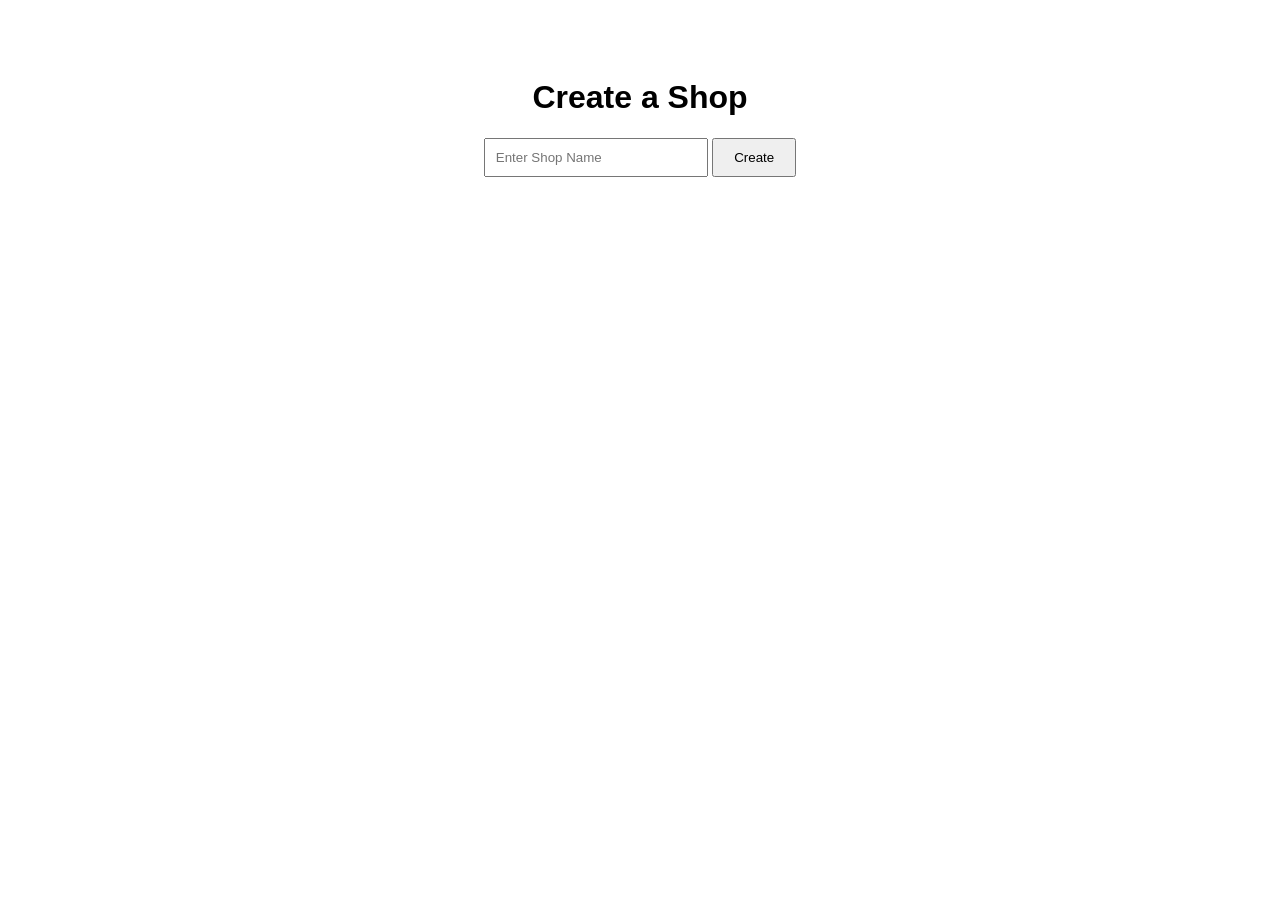
<file: templates/home.html>
<!DOCTYPE html>
<html>
<body style="font-family: sans-serif; text-align: center; padding: 50px;">
    <h1>Create a Shop</h1>
    <form action="/create-shop" method="post">
        <input type="text" name="shop_name" placeholder="Enter Shop Name" required style="padding: 10px; width: 200px;">
        <button type="submit" style="padding: 10px 20px;">Create</button>
    </form>
</body>
</html>
</file>
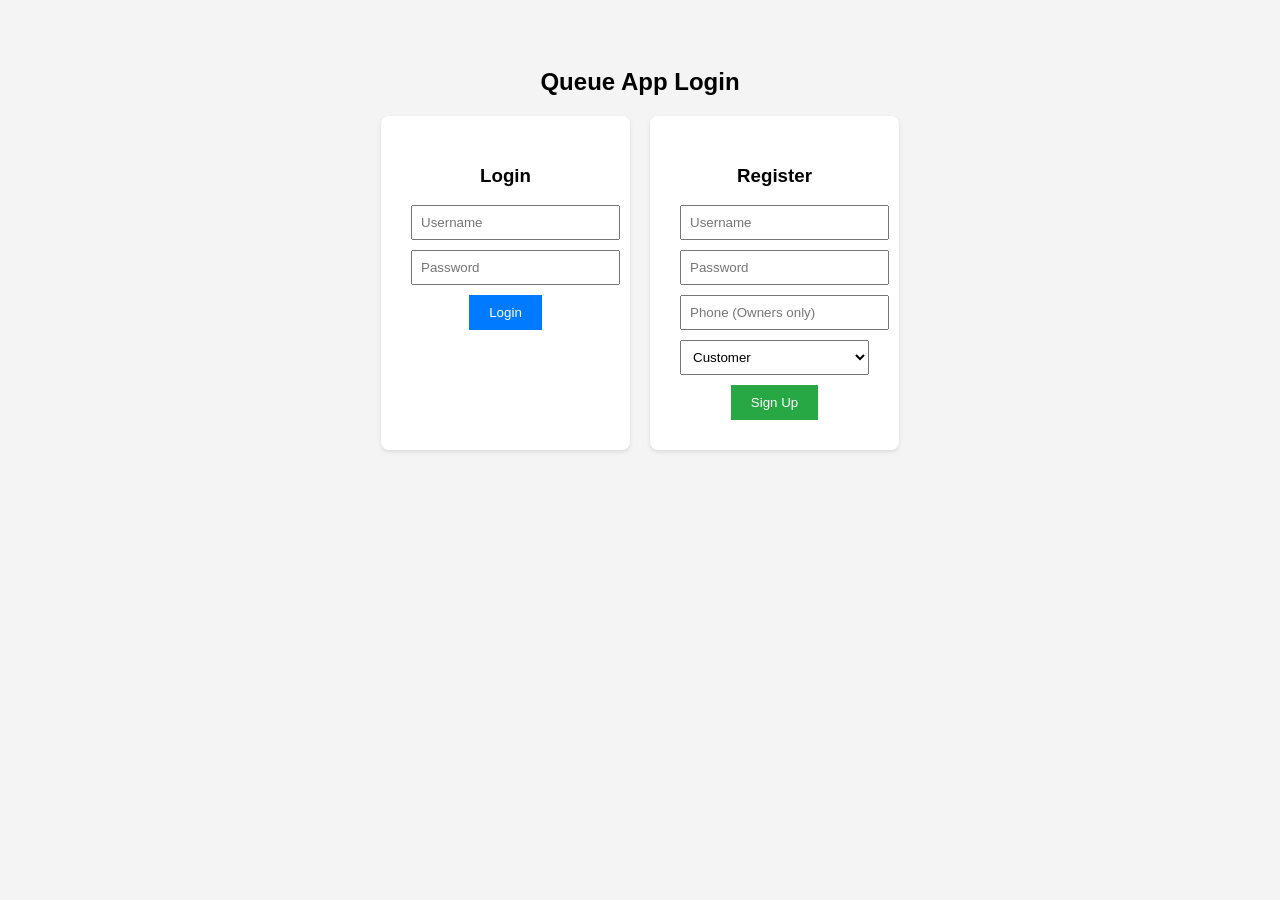
<file: templates/login.html>
<!DOCTYPE html>
<html>
<body style="font-family: sans-serif; text-align: center; padding: 40px; background-color: #f4f4f4;">
    <h2>Queue App Login</h2>
    <div style="display: flex; justify-content: center; gap: 20px; flex-wrap: wrap;">
        
        <div style="background: white; padding: 30px; border-radius: 8px; box-shadow: 0 2px 4px rgba(0,0,0,0.1);">
            <h3>Login</h3>
            <form action="/login" method="post">
                <input type="text" name="username" placeholder="Username" required style="padding: 8px; width: 100%; margin-bottom: 10px;"><br>
                <input type="password" name="password" placeholder="Password" required style="padding: 8px; width: 100%; margin-bottom: 10px;"><br>
                <button type="submit" style="padding: 10px 20px; background: #007bff; color: white; border: none; cursor: pointer;">Login</button>
            </form>
        </div>

        <div style="background: white; padding: 30px; border-radius: 8px; box-shadow: 0 2px 4px rgba(0,0,0,0.1);">
            <h3>Register</h3>
            <form action="/register" method="post">
                <input type="text" name="username" placeholder="Username" required style="padding: 8px; width: 100%; margin-bottom: 10px;"><br>
                <input type="password" name="password" placeholder="Password" required style="padding: 8px; width: 100%; margin-bottom: 10px;"><br>
                <input type="text" name="phone" placeholder="Phone (Owners only)" style="padding: 8px; width: 100%; margin-bottom: 10px;"><br>
                <select name="role" style="padding: 8px; width: 100%; margin-bottom: 10px;">
                    <option value="customer">Customer</option>
                    <option value="owner">Shop Owner</option>
                    <option value="admin">Admin</option>
                </select><br>
                <button type="submit" style="padding: 10px 20px; background: #28a745; color: white; border: none; cursor: pointer;">Sign Up</button>
            </form>
        </div>
    </div>
</body>
</html>
</file>
